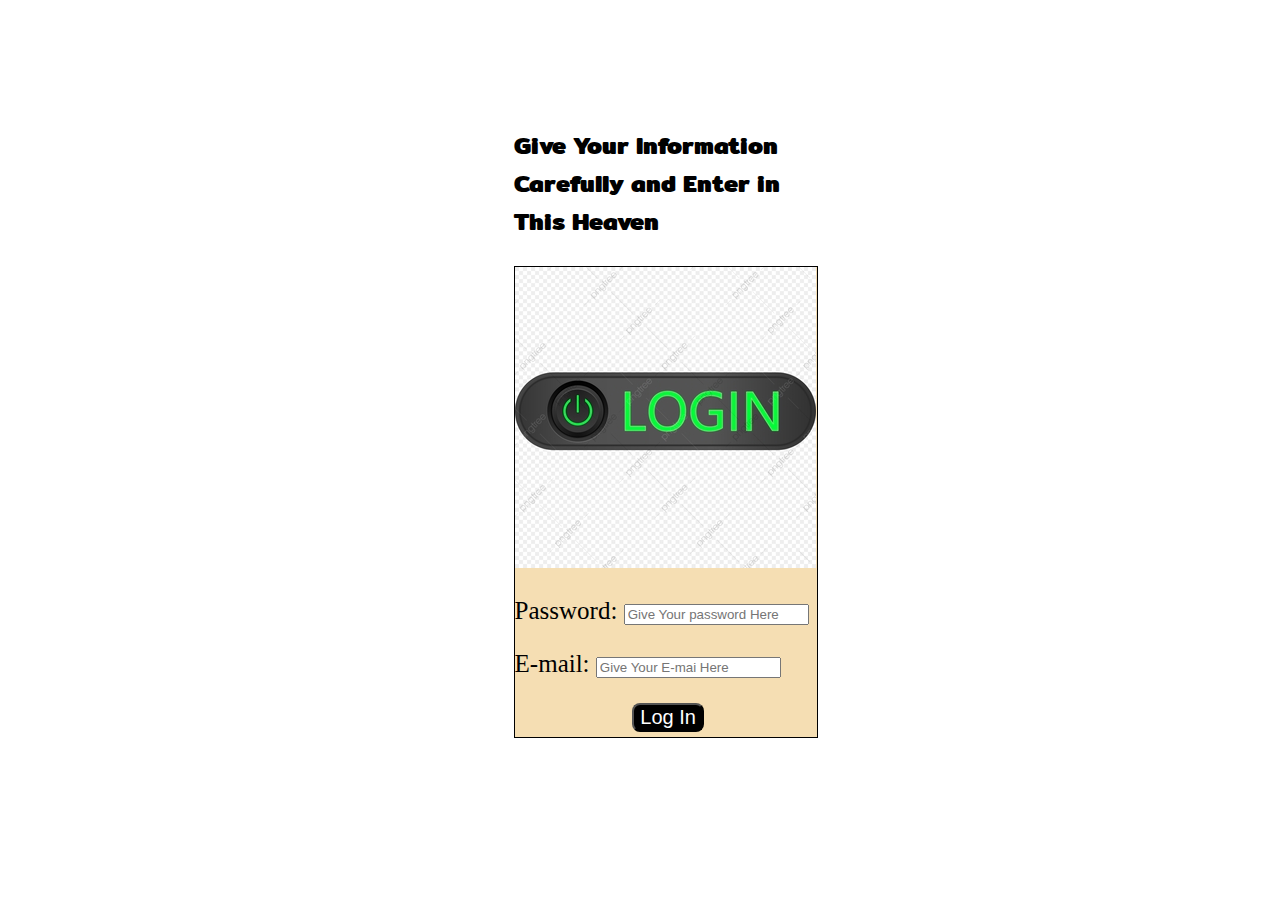
<file: sign in.html>
<!DOCTYPE html>
<html lang="en">

<head>
    <meta charset="UTF-8">
    <meta http-equiv="X-UA-Compatible" content="IE=edge">
    <meta name="viewport" content="width=device-width, initial-scale=1.0">
    <link rel="stylesheet" href="style-login.css">
    <link rel="preconnect" href="https://fonts.googleapis.com">
    <link rel="preconnect" href="https://fonts.gstatic.com" crossorigin>
    <link href="https://fonts.googleapis.com/css2?family=Mitr&display=swap" rel="stylesheet">
    <title>Sign-In</title>
</head>

<body>

    <div class="header">
        <h2>Give Your Information Carefully and Enter in This Heaven</h2>
    </div>
    <form action="">
        <div class="form">
            <img src="images/log-2 res ag.jpg" alt="" srcset="">
            <p>Password: <input type="password" placeholder="Give Your password Here" required></p>
            <p>E-mail: <input type="e-mail" placeholder="Give Your E-mai Here" required></p>
            <button>Log In</button>
        </div>

    </form>
</body>

</html>
</file>
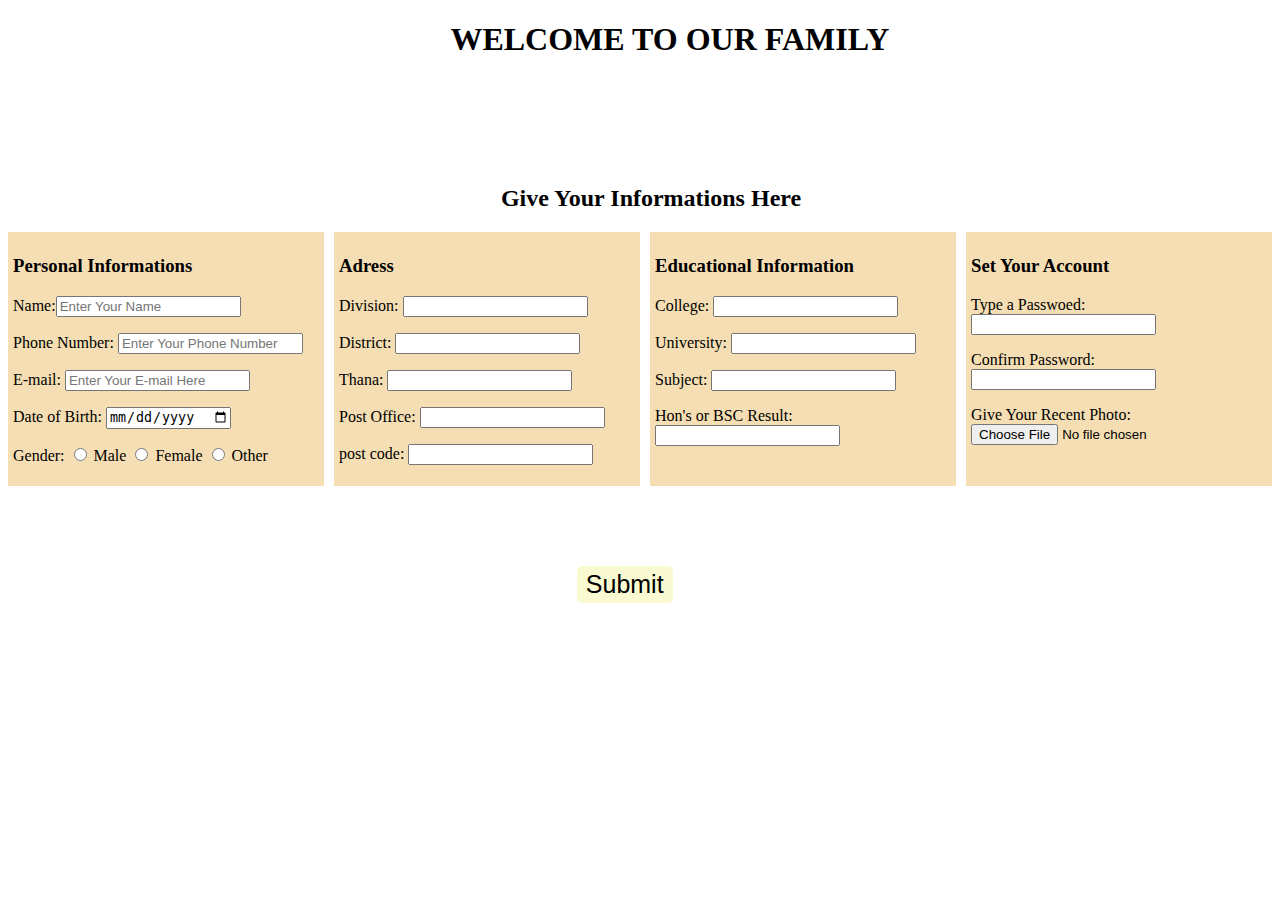
<file: sign up.html>
<!DOCTYPE html>
<html lang="en">

<head>
    <meta charset="UTF-8">
    <meta http-equiv="X-UA-Compatible" content="IE=edge">
    <meta name="viewport" content="width=device-width, initial-scale=1.0">
    <title>Sign-Up</title>
    <link rel="stylesheet" href="sign-up.css">
</head>

<body>
    <div class="header">
        <h1>WELCOME TO OUR FAMILY</h1>
        <h2>Give Your Informations Here</h2>
    </div>


    <div class="form">
        <form action="">
            <div class="personal-info">
                <h3>Personal Informations</h3>
                <p>Name:<input type="text" placeholder="Enter Your Name" required></p>
                <p>Phone Number: <input type="tel" placeholder="Enter Your Phone Number" required></p>
                <p>E-mail: <input type="e-mail" placeholder="Enter Your E-mail Here" required></p>
                <p>Date of Birth: <input type="date" required></p>

                <p>Gender:
                    <input type="radio" id="male" name="gender" value="Male">
                    <label for="male">Male</label>
                    <input type="radio" id="female" name="gender" value="Female">
                    <label for="female">Female</label>
                    <input type="radio" id="other" name="gender" value="other">
                    <label for="other">Other</label>
                </p>
            </div>
            <div class="adress">
                <h3>Adress</h3>
                <p>Division: <input type="text" required></p>
                <p>District: <input type="text" required></p>
                <p>Thana: <input type="text" required></p>
                <p>Post Office: <input type="text" required></p>
                <p>post code: <input type="number" required></p>
            </div>


            <div class="education">
                <h3>Educational Information</h3>
                <p>College: <input type="text" required></p>
                <p>University: <input type="text" required></p>
                <p>Subject: <input type="text" required></p>
                <p>Hon's or BSC Result: <input type="number" required></p>
            </div>

            <div class="account">
                <h3>Set Your Account</h3>
                <p>Type a Passwoed: <input type="password" required></p>
                <p>Confirm Password: <input type="password" required></p>
                <p>Give Your Recent Photo: <input type="file" required></p>

            </div>


    </div>

    <div class="btn">
        <button>Submit</button>
    </div>


    </form>
</body>

</html>
</file>
<file: style-login.css>
.header {
    font-family: 'Mitr', sans-serif;
    margin-top: 10%;
    width: 25%;
    margin-left: 40%;
}

.form {
    background-color: wheat;
    margin-top: 2%;
    margin-left: 40%;
    width: 302px;
    border: 1px solid black;
}

form p {
    font-size: 25px;
}

form button {
    font-size: 20px;
    margin-left: 39%;
    margin-bottom: 5px;
    border-radius: 8px;
    background: black;
    color: white;
}

form button:hover {
    background-color: blueviolet;
}
</file>
<file: sign-up.css>
.header h1 {
    margin-left: 35%;
}

.header h2 {
    margin-left: 39%;
    margin-top: 10%;
}

form {

    display: grid;
    grid-template-columns: repeat(4, 1fr);

}

.personal-info {
    border: 5px solid wheat;
    background-color: wheat;
}

.adress {
    border: 5px solid wheat;
    background-color: wheat;
    margin-left: 10px;
}

.education {
    border: 5px solid wheat;
    background-color: wheat;
    margin-left: 10px;
}

.account {
    border: 5px solid wheat;
    background-color: wheat;
    margin-left: 10px;
}


button {
    border: 3px solid lightgoldenrodyellow;
    margin-top: 80px;
    margin-left: 45%;
    border-radius: 5px;
    font-size: 25px;
    background-color: lightgoldenrodyellow;

}

button:hover {
    background-color: aqua;
}
</file>
